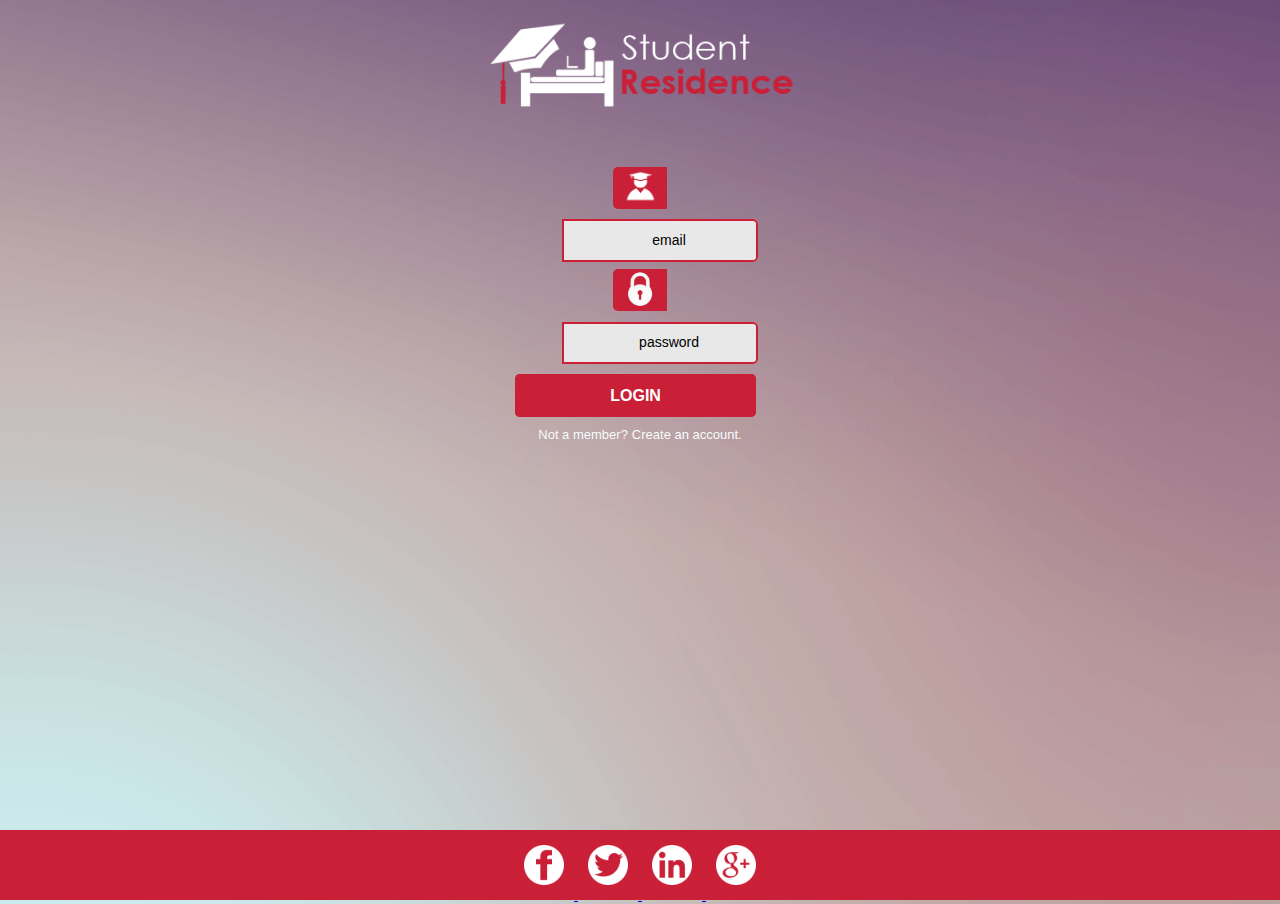
<file: login.html>
<!DOCTYPE HTML>
<html>
<head>
  <meta charset="UTF-8">
  <meta name="viewport" content="width=device-width, initial-scale=1">
  <link href="css/login.css" rel="stylesheet" type="text/css">
  <link rel="shortcut icon" type="image/x-icon" href="images/favicon.png" />
  <title>Student Residence</title>
</head>
<body>
  <header>
    <div style="margin-top: 20px;">
      <a href="index.html">
        <img id="mainLogo"
        src="images/logo.png"
        alt="Main Logo">
      </a>
    </div>
  </header>
  <div class="loginBox">
    <div class="loginBoxDiv">
          <form action="php/login.php" method="post">
            <div class="loginField">
              <img id="loginImage"
                   src="images/LoginUser.png"
                   alt="LoginUser">
              <input type="email"
                     name="login_username"
                     placeholder="email"
                     spellcheck="false"
                     required>

            </div>
            <div class="loginField"
            style="margin-top: 1px;">
                <img id="loginImage"
                     src="images/PasswordUser.png"
                     alt="LoginUser"
                     width="1">

                <input type="password"
                       name="password_username"
                       placeholder="password"
                       spellcheck="false"
                       required>
            </div>
            <div class="loginField">
                <input type="submit"
                    value="login"
                    onclick="show('error-message')"
                       spellcheck="false">
            </div>
            <a>
                Not a member?
            </a>
            <a id="link" href="register.html">
                Create an account.
            </a>
          </form>
    </div>
  </div>


<nav class="bottom">
  <a href="http://facebook.com">
    <img
    src="images/facebook.png"
    alt="Student Residence Facebook">

  </a>
  <a href="http://twitter.com">
    <img
    src="images/twitter.png"
    alt="Student Residence Twitter">

  </a>
  <a href="http://linkedin.com">
    <img
    src="images/linkedin.png"
    alt="Student Residence LinkedIn">

  </a>
  <a href="https://plus.google.com/">
    <img
    src="images/google+.png"
    alt="Student Residence Google+">

  </a>
</nav>
</body>
</html>
</file>
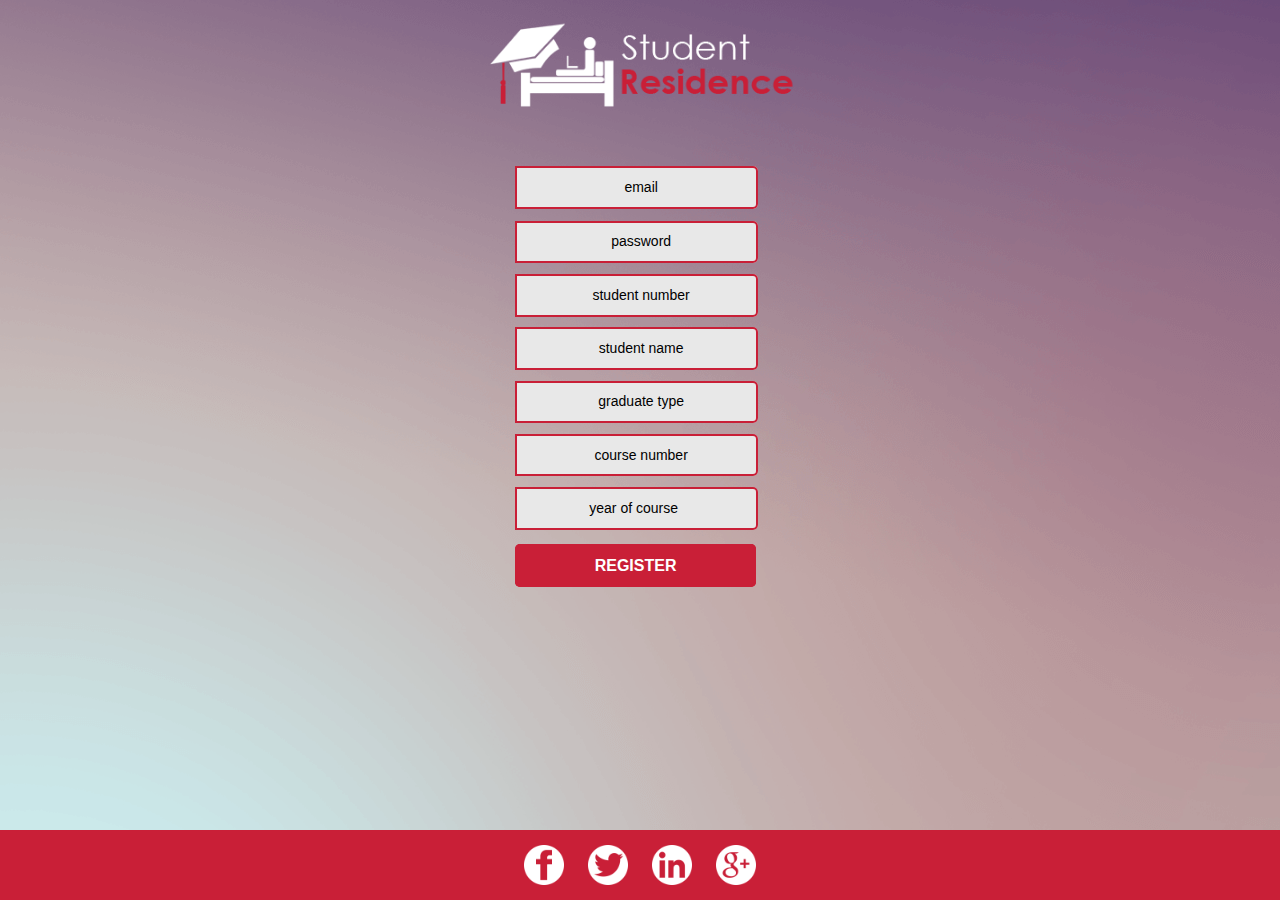
<file: register.html>
<!DOCTYPE HTML>
<html>
<head>
  <meta charset="UTF-8">
  <meta name="viewport" content="width=device-width, initial-scale=1">
  <link href="css/register.css" rel="stylesheet" type="text/css">
  <link rel="shortcut icon" type="image/x-icon" href="images/favicon.png" />
  <title>Student Residence</title>
</head>
<body>
  <header>
    <div style="margin-top: 20px;">
      <a href="index.html">
        <img id="mainLogo"
        src="images/logo.png"
        alt="Main Logo">
        </img>
      </a>
    </div>
  </header>

  <div class="loginBox">
    <div class="loginBoxDiv">
          <form action="php/register.php" method="post">
            <div class="loginField">
              <input type="email"
                     name="email_user"
                     placeholder="email"
                     spellcheck="false"
                     required>
            </div>
            <div class="loginField"
            style="margin-top: 1px;">
                <input type="password"
                       name="password_user"
                       placeholder="password"
                       spellcheck="false"
                       required>
            </div>
            <div class="loginField">
                <input type="text"
                       name="StudentNo_user"
                       placeholder="Student Number"
                       spellcheck="false"
                       required>
            </div>
            <div class="loginField">
                <input type="text"
                       name="StudentName_user"
                       placeholder="Student Name"
                       spellcheck="false"
                       required>
            </div>
            <div class="loginField">
                <input type="text"
                       name="GradType_user"
                       placeholder="Graduate type">
            </div>
            <div class="loginField">
                <input type="text"
                       name="CourseNo_user"
                       placeholder="Course number"
                       spellcheck="false">
            </div>
            <div class="loginField">
                <input type="number"
                       name="YearOfCourse_user"
                       placeholder="Year of course"
                       spellcheck="false">
            </div>
            <div class="loginField">
                <input type="submit"
                    value="register"
                       spellcheck="false">
            </div>
          </form>
    </div>
  </div>


<nav class="bottom">
  <a href="http://facebook.com">
    <img
    src="images/facebook.png"
    alt="Student Residence Facebook">
    </img>
  </a>
  <a href="http://twitter.com">
    <img
    src="images/twitter.png"
    alt="Student Residence Twitter">
    </img>
  </a>
  <a href="http://linkedin.com">
    <img
    src="images/linkedin.png"
    alt="Student Residence LinkedIn">
    </img>
  </a>
  <a href="https://plus.google.com/">
    <img
    src="images/google+.png"
    alt="Student Residence Google+">
    </img>
  </a>
</nav>
</body>
</html>
</file>
<file: css/login.css>
* {
	margin: 0;
  padding: 0;
  zoom: 100%;
}

body {
	width: 100%;
	min-width: 500px;
	text-align: center;
	background: url("../images/background.png");
}

.viewContentsDiv {
	min-height: 1px;
	overflow: hidden;
	display: inline-block;
	margin-top: 50px;
	padding: 25px 25px 25px 25px;
	background-color: white;
	border-radius: 10px;
}

table {
	margin: auto;
	background-color: white;
	font-family: Helvetica;
	border-collapse: collapse;
	padding: 10px 10px 10px 10px;
}

table td {
	padding: 5px 5px 5px 5px;
	/*color: #666B85;*/
}

div.viewContentsDiv a {
	margin-bottom: 5px;
	font-size: 20px;
	font-family: Helvetica;
	color: #941829;
}

.boldTable {
	font-weight: bold;
	color: white;
	background-color: #941829;
}

.gray {
	background-color: #EBEBEB;
	    color: #3c3f4f;
}

.white {
	    color: #3c3f4f;
}

tr.white:hover, tr.gray:hover {
	background: #C91F37;
  color: white;
	border-color: white;
}

.error-message {
  width: 60%;
  max-width: 300px;
  margin: auto;
  margin-top: 50px;
  padding: 15px;
  border-radius: 3px 3px 3px 3px;
  color: #b01c2f;
    background-color: #ffbaba;
}

.success-message {
	width: 60%;
    max-width: 300px;
    margin: auto;
    margin-top: 50px;
    padding: 15px;
    border-radius: 3px 3px 3px 3px;
	color: #1d6600;
    background-color: #d5eeaa;
}

#mainLogo {
	display: block;
	position: relative;
	margin-left: auto;
	margin-right: auto;
	height:90px;
}

.loginBox {
  border-radius: 15px;
  max-width: 450px;
  min-width: 450px;
  width: 50%;
  height: 400px;
  margin: auto;
  margin-top: 50px;
  text-align: center;
  align-items: center;
}

.loginBoxDiv {
  width: 55%;
  height: 40%;
  margin: auto;
}

.loginBoxDiv form {
  width: 100%;
  height: 100%;
}

.loginField {
  height: 33.3333%;
  width: 100%;
  margin: auto;
  vertical-align: middle;
}

.loginField input {
	background-color: #e8e8e8;
  border: 0;
  height: 80%;
  padding: 0px 5px 0px 13.3px;
  float: right;
  margin-top: 6.5px;
  margin-right: 2.5%;
  color: transparent;
  text-shadow: 0px 0px 0px rgba(0, 0, 0, 1);
  text-align: center;
  border-top-right-radius: 5px;
  border-bottom-right-radius: 5px;
  box-shadow: inset 0px 0px 0px 2px #C91F37;
}

.loginField input:hover {
	box-shadow: inset 0px 0px 1px 1px #C91F37;
}

.loginField input:focus::-webkit-input-placeholder {
	color: transparent;
}


.loginField input::selection {
  background-color: #828282;
  color: white;
}

input[type='submit'] {
	width: 97.5%;
	height: 80%;
	background-color: #C91F37;
	margin: 10px 0 0 0;
	margin-right: 7.5px;
	padding: 0px;
	font-size: 16px;
	font-weight: bold;
	text-transform: uppercase;
	font-family: Arial;
	line-height: 35px;
	color: white;
	border-radius: 5px;
	text-shadow: none;
}

input[type='submit']:hover {
	cursor: pointer;

}
#loginImage {
  width: 40px;
  height: auto;
  margin-top: 6.5px;
  background-color: #C91F37;
  padding: 0px 7px 2.5px 7px;
  border-top-left-radius: 5px;
  border-bottom-left-radius: 5px;
}

form a {
	font-size: 13px;
	color: white;
	text-decoration: none;
	font-family: Helvetica;
	display: inline-block;
	margin-top: 10px;
	text-shadow: 0px 0px 0px rgba(150, 150, 150, 1);
}

form a#link:hover {
	color: #C91F37;
	text-decoration: underline;
}

::-webkit-input-placeholder {
 font-size: 14px;
 font-family: Helvetica;
 color: black;
 text-transform: lowercase;
 padding-left: 10px;
 text-shadow: none;
}

nav.bottom {
	width: 100%;
	height: 70px;
	background-color: #C91F37;
	position: absolute;
	bottom: 0;
}

nav.bottom img {
	height: 40px;
	padding: 15px 10px 15px 10px;
}

div.viewContentsDiv a#edit {
	font-size: 17px;
	text-decoration: none;
	color: #C91F37;
	padding: 7.5px 7.5px 7.5px 7.5px;
}

div.viewContentsDiv a#edit:hover {
	cursor: pointer;
	text-decoration: underline;
}

tr.white:hover a#edit, tr.gray:hover a#edit {
	color: white
}
</file>
<file: css/register.css>
* {
	margin: 0;
  padding: 0;
}

body {
	width: 100%;
	text-align: center;
	background: url("../images/background.png");
}

.error-message {
  width: 60%;
  max-width: 300px;
  margin: auto;
  margin-top: 50px;
  padding: 15px;
  border-radius: 3px 3px 3px 3px;
  color: #b01c2f;
    background-color: #ffbaba;
}

.success-message {
	width: 60%;
    max-width: 300px;
    margin: auto;
    margin-top: 50px;
    padding: 15px;
    border-radius: 3px 3px 3px 3px;
	color: #1d6600;
    background-color: #d5eeaa;
}

#mainLogo {
	display: block;
	position: relative;
	margin-left: auto;
	margin-right: auto;
	height:90px;
}

.loginBox {
  border-radius: 15px;
  max-width: 450px;
  min-width: 450px;
  width: 50%;
  height: 400px;
  margin: auto;
  margin-top: 50px;
  text-align: center;
  align-items: center;
}

.loginBoxDiv {
  width: 55%;
  height: 40%;
  margin: auto;
}

.loginBoxDiv form {
  width: 100%;
  height: 100%;
  max-width: 250px;
}

.loginField {
  height: 33.3333%;
  width: 100%;
  margin: auto;
  vertical-align: middle;
}

.loginField input {
  background-color: #e8e8e8;
  border: 0;
  height: 80%;
  width: 86%;
  margin-top: 2.5%;
  float: right;
  margin-right: 2.5%;
  outline-width: 0;
  padding: 0 15px 0 15px;
  text-shadow: 0px 0px 0px rgba(0, 0, 0, 1);
  text-align: center;
  border-top-right-radius: 5px;
  border-bottom-right-radius: 5px;

  	box-shadow: inset 0px 0px 0px 2px #C91F37;
}

.loginField input:hover {
	box-shadow: inset 0px 0px 1px 1px #C91F37;
}

.loginField input:focus::-webkit-input-placeholder {
	color: transparent;
}


.loginField input::selection {
  background-color: #828282;
  color: white;
}

input[type='submit'] {
	width: 97.5%;
	height: 80%;
	background-color: #C91F37;
	margin: 10px 0 0 0;
	margin-right: 7.5px;
	padding: 0px;
	font-size: 16px;
	font-weight: bold;
	text-transform: uppercase;
	font-family: Arial;
	line-height: 35px;
	color: white;
	border-radius: 5px;
	text-shadow: none;
}

input[type='submit']:hover {
	cursor: pointer;
}

.whiteBoxPhp {
    width: 60%;
    background-color: white;
    margin: auto;
    min-width: 500px;
    max-width: 600px;
    border-radius: 15px;
}

.php {
    font-size: 20px;
    color: #C91F37;
    font-family: Helvetica;
    margin-top: 50px;
    padding-top: 20px;
}


::-webkit-input-placeholder {
 font-size: 14px;
 font-family: Helvetica;
 color: black;
 text-transform: lowercase;
 padding-left: 10px;
 text-shadow: none;
}

nav.bottom {
	width: 100%;
	height: 70px;
	background-color: #C91F37;
	position: fixed;
	bottom: 0;
}

nav.bottom img {
	height: 40px;
	padding: 15px 10px 15px 10px;
}
</file>
